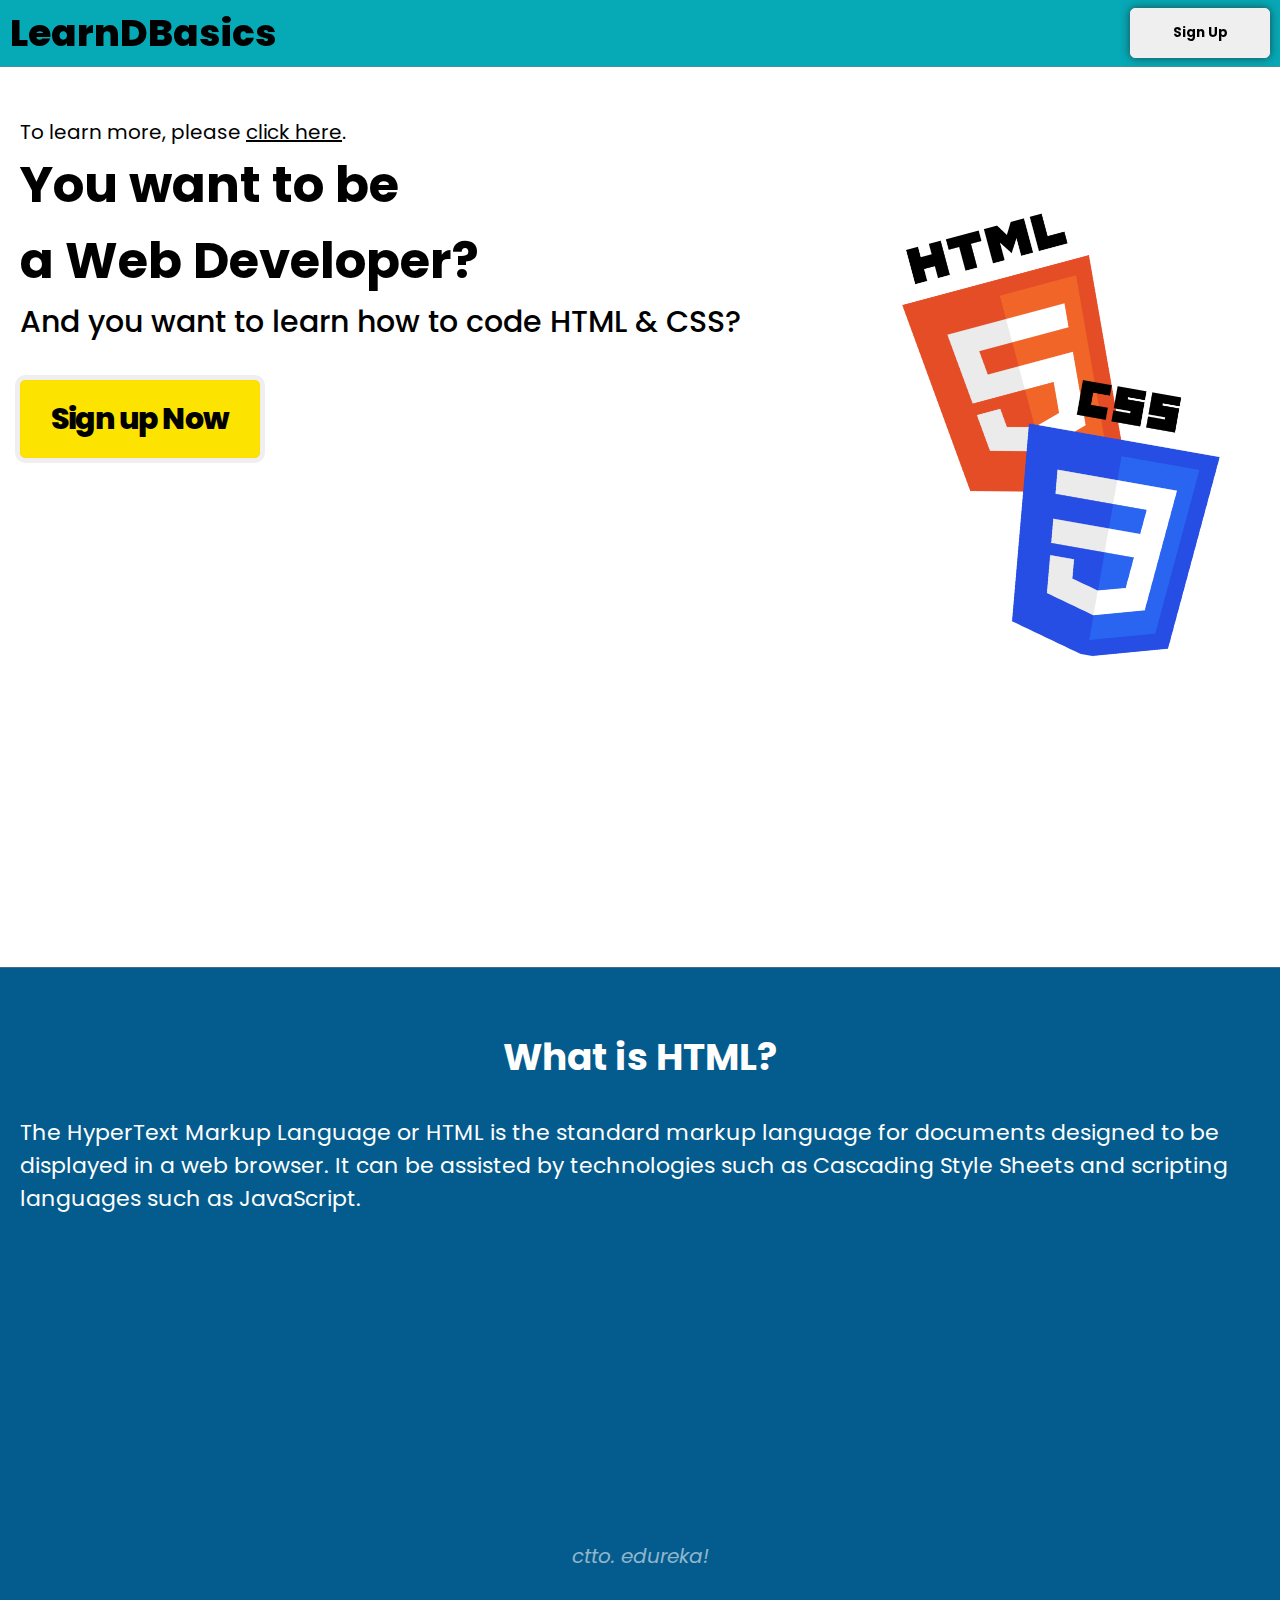
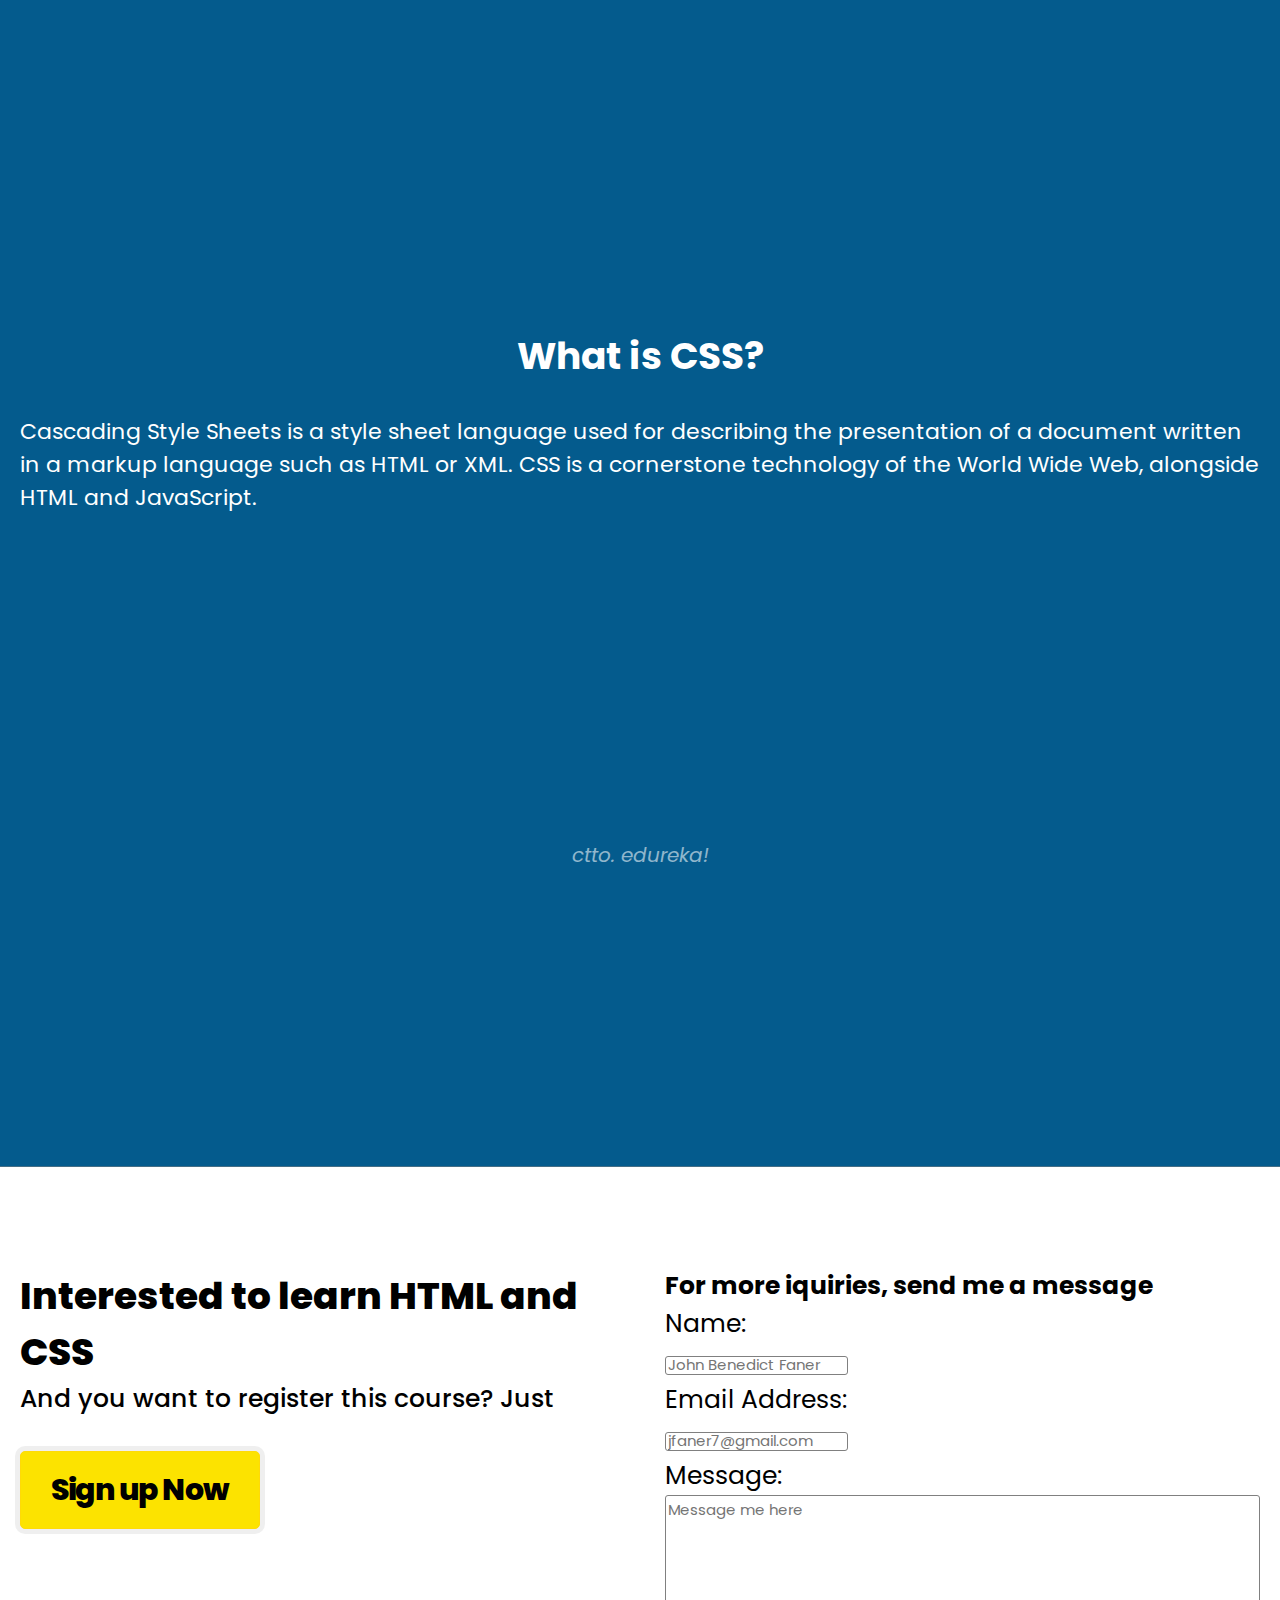
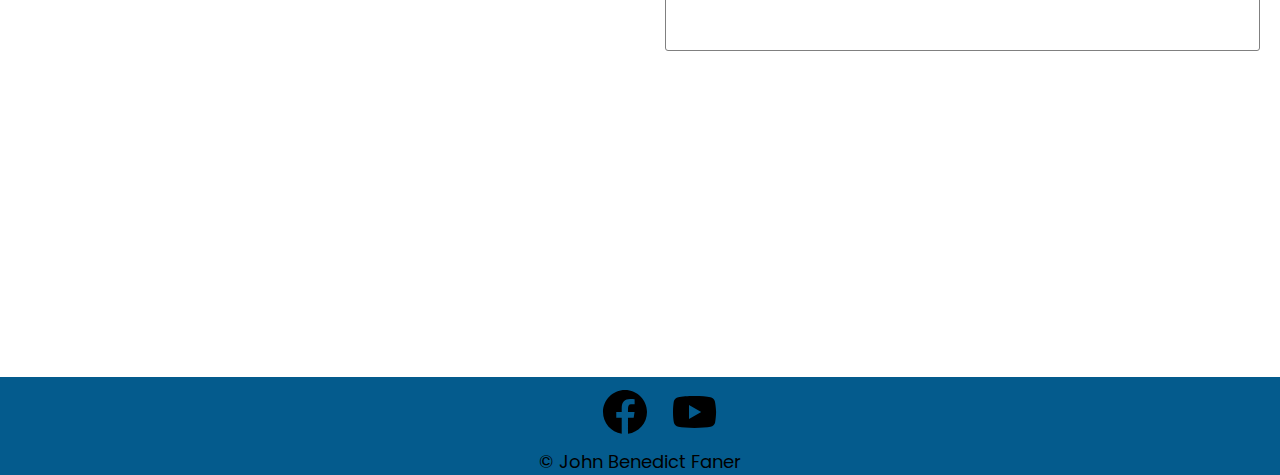
<file: index.html>
<!DOCTYPE html>
<html lang="en">
<head>
    <meta charset="UTF-8">
    <meta http-equiv="X-UA-Compatible" content="IE=edge">
    <meta name="viewport" content="width=device-width, initial-scale=1.0">
    <title>LearnDBasics</title>

    <link rel="icon" href="imageWeb/ako-modified.png">
    <link rel="preconnect" href="https://fonts.googleapis.com" />
	<link rel="preconnect" href="https://fonts.gstatic.com" crossorigin />
	<link href="https://fonts.googleapis.com/css2?family=Poppins:wght@200;400;600;700;900&display=swap" rel="stylesheet" />
    <link rel="stylesheet" href="css/css_webpage2.css">
    
</head>
<body>
    <div class="Sticky">
        <h2 class="stickyTitle"><a href="#idHTML">LearnDBasics</a></h2>
        <a href="#SignUp"><button class="stickyButton">Sign Up</button></a>
    </div>
    <header>
        <div class="header">
            <p>To learn more, please <a class="click" href="#idHTML">click here</a>.</p>
            <h1>You want to be<br> a  Web Developer?</h1>
            <h3>And you want to learn how to code HTML &AMP; CSS?</h3>
            <a href="#SignUp"><button class="ButtonSign">Sign up Now</button></a>
            <img class="imageH" src="imageWeb/htmlImage.png" alt="CSSimage">
            <img class="imageC" src="imageWeb/cssImage.png" alt="HTMLimage">
        </div>
    </header> 
    <main>
        <div class="Html" id="idHTML">
            <h2>What is HTML?</h2>
            <p class="para">The HyperText Markup Language or HTML is the standard markup language for documents designed to be displayed in a web browser. 
            It can be assisted by technologies such as Cascading Style Sheets and scripting languages such as JavaScript.</p>
            <center>
                <iframe class="video" width="560" height="315" src="https://www.youtube-nocookie.com/embed/88PXJAA6szs" title="YouTube video player"
                frameborder="0" allow="accelerometer; autoplay; clipboard-write; encrypted-media; gyroscope; picture-in-picture" allowfullscreen></iframe>
            </center>
            <p class="ctto">ctto. edureka!</p>
        </div>
        <div class="Css" id="idCSS">
            <h2>What is CSS?</h2>
            <p class="para">Cascading Style Sheets is a style sheet language used for describing the presentation of a document written in a markup language 
            such as HTML or XML. CSS is a cornerstone technology of the World Wide Web, alongside HTML and JavaScript.</p>
            <center>
                <iframe width="560" height="315" src="https://www.youtube-nocookie.com/embed/6vbgZnQrpbU" title="YouTube video player" frameborder="0"
                allow="accelerometer; autoplay; clipboard-write; encrypted-media; gyroscope; picture-in-picture" allowfullscreen></iframe>
            </center>
            <p class="ctto">ctto. edureka!</p>
        </div>
        
    </main>
    <section>
        <div id="SignUp">
            <h2>Interested to learn HTML and CSS</h2>
            <h4>And you want to register this course? Just</h4>
            <a href="https://www.youtube.com/watch?v=dQw4w9WgXcQ" target="_blank"><button class="ButtonSign">Sign up Now</button></a>
        </div>
        <div>
            <p class="inquire">For more iquiries, send me a message</p>
            <form action="">
                <div class="send-name">
                    <label for="">Name:</label>
                    <input type="text" name="send-name" placeholder="John Benedict Faner">
                </div>
                <div class="send-email">
                    <label for="">Email Address:</label>
                    <input type="email" name="send-name" placeholder="jfaner7@gmail.com">
                </div>
                <div class="send-text">
                    <label for="">Message:</label>
                    <textarea name="message-name" id="textarea" cols="30" rows="10" placeholder="Message me here"></textarea>
                </div>
            </form>
        </div>
    </section>
</body>
<footer>
    <ul>
        <li><a href="https://www.facebook.com/jbfaner7/" target="_blank"><img src="imageWeb/icons8-facebook.svg" alt="fb"></a></li>
        <li><a href="https://www.youtube.com/watch?v=dQw4w9WgXcQ" target="_blank"><img src="imageWeb/icons8-youtube.svg" alt="yt"></a></li>
    </ul>
    <p>&copy; John Benedict Faner</p>
</footer>
</html>
</file>
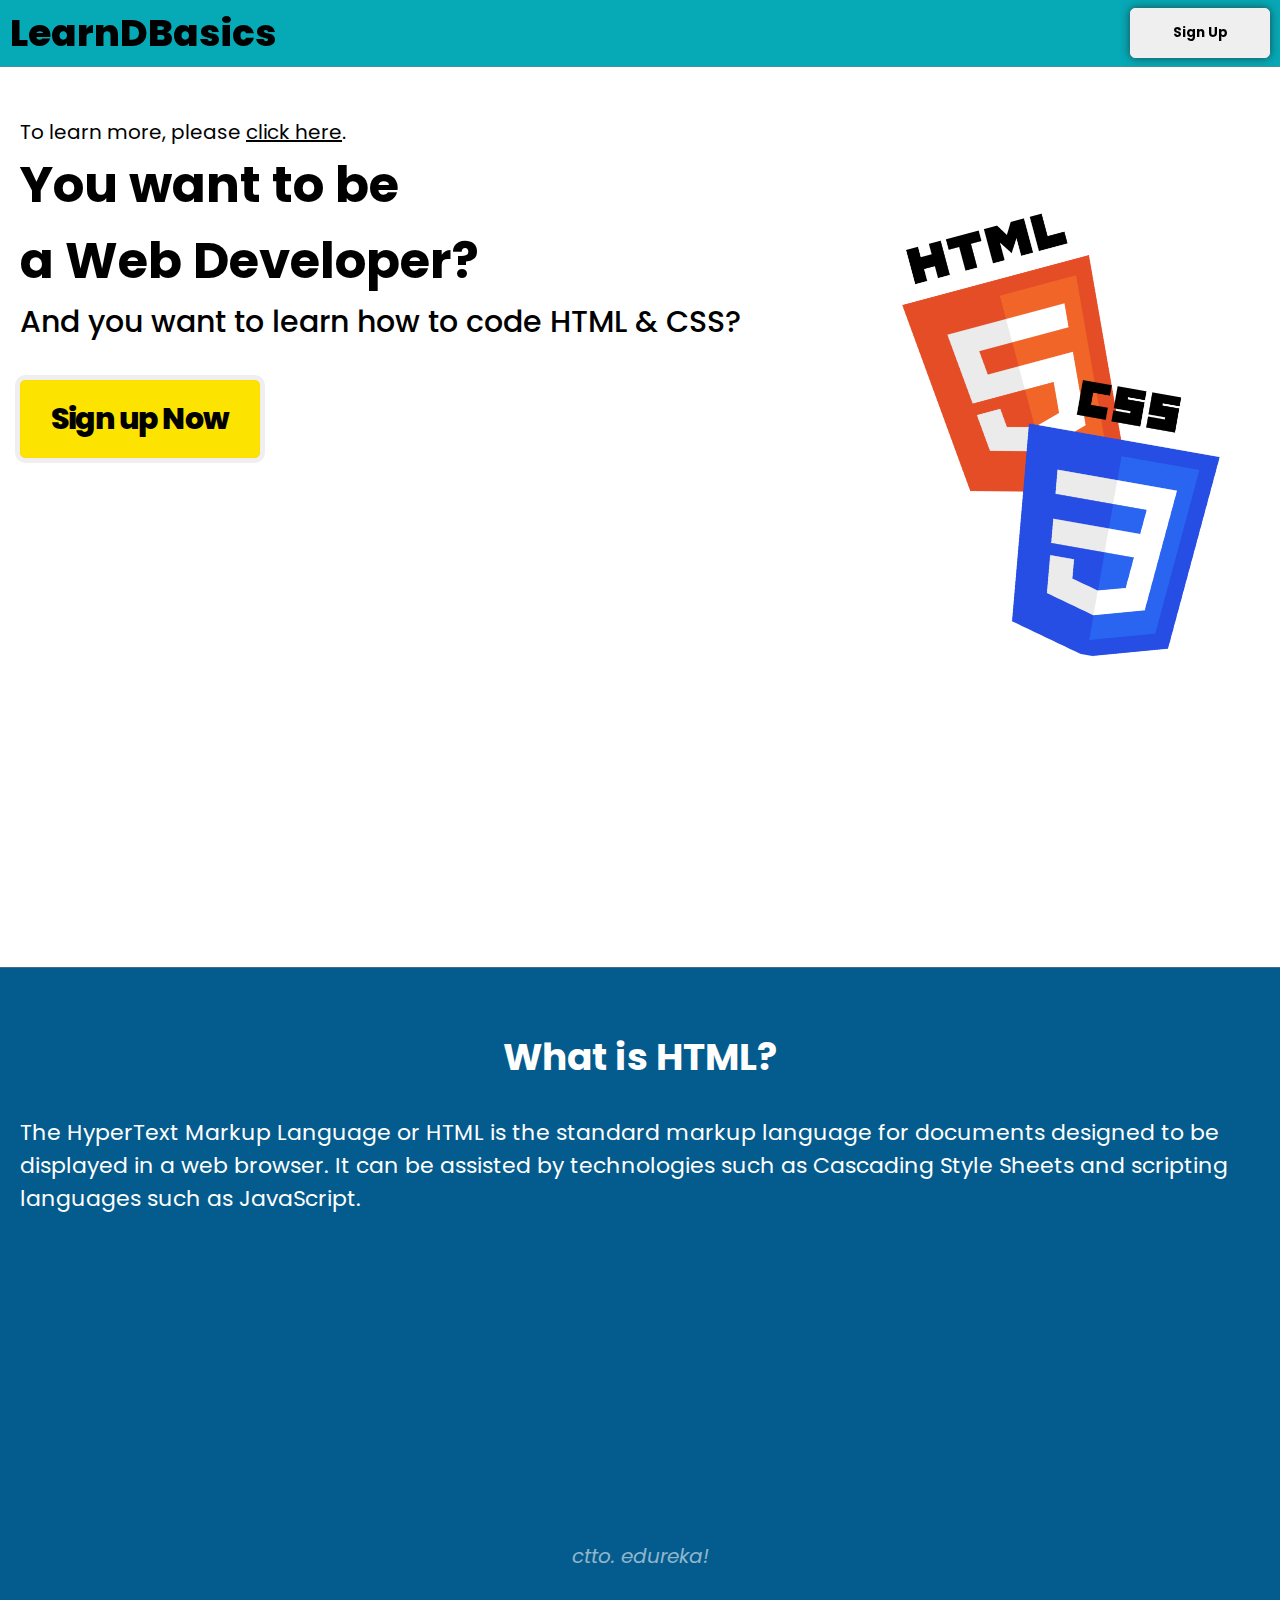
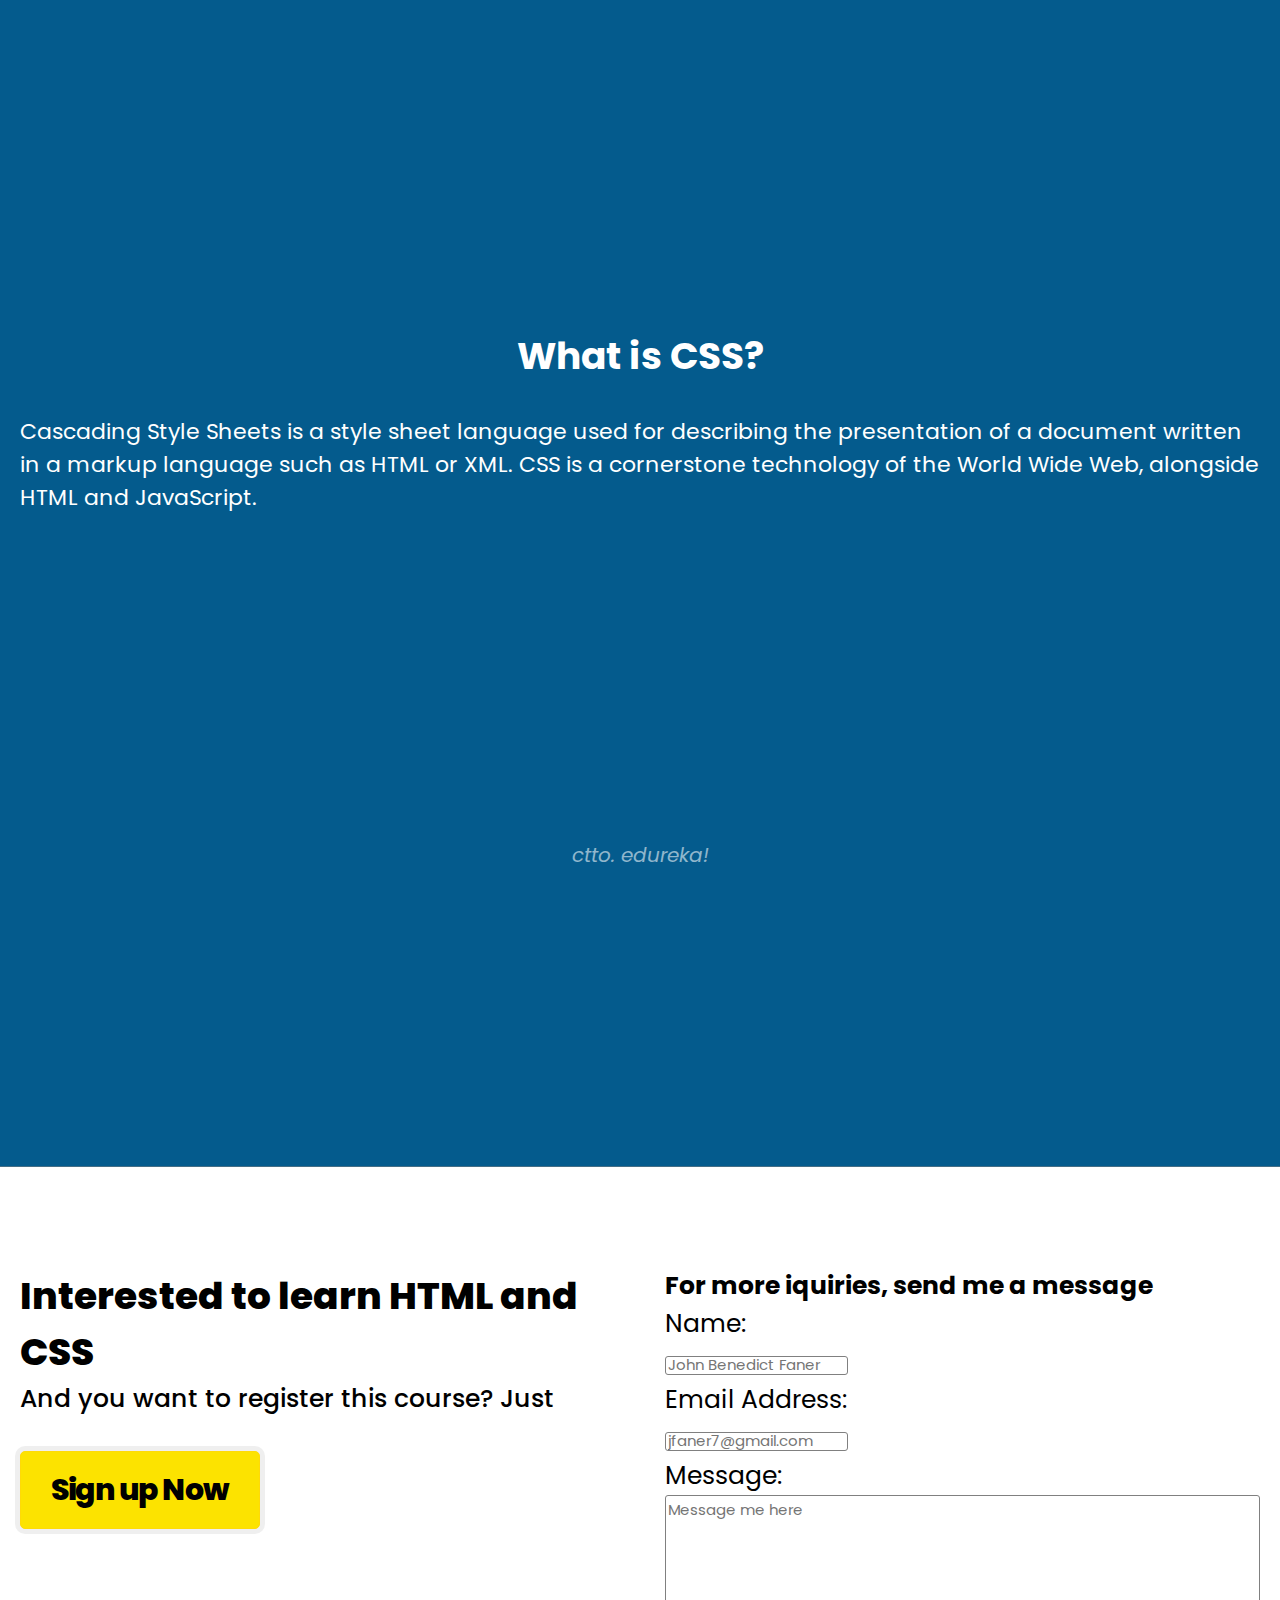
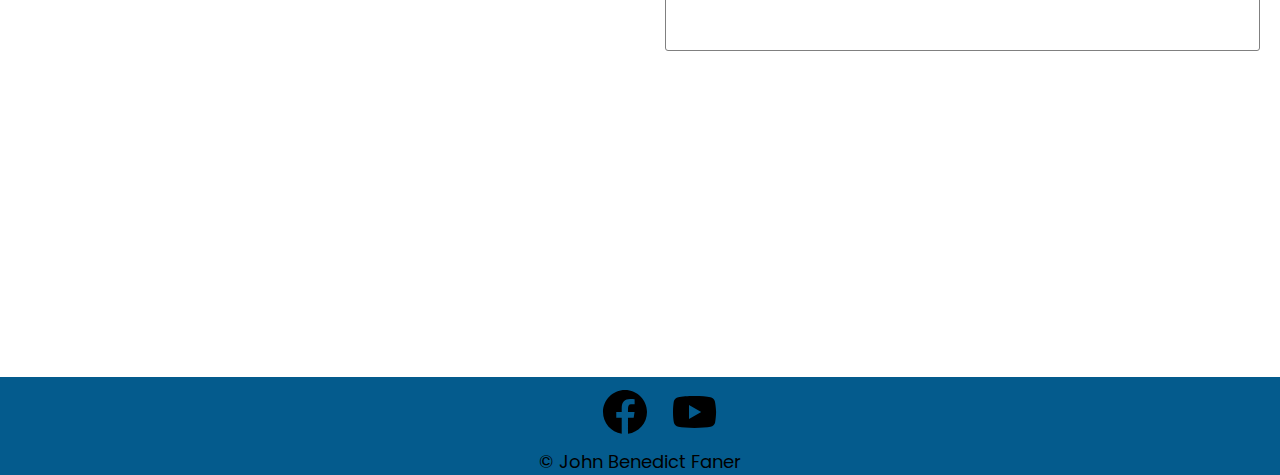
<file: jb_webpage.html>
<!DOCTYPE html>
<html lang="en">
<head>
    <meta charset="UTF-8">
    <meta http-equiv="X-UA-Compatible" content="IE=edge">
    <meta name="viewport" content="width=device-width, initial-scale=1.0">
    <title>LearnDBasics</title>

    <link rel="icon" href="imageWeb/ako-modified.png">
    <link rel="preconnect" href="https://fonts.googleapis.com" />
	<link rel="preconnect" href="https://fonts.gstatic.com" crossorigin />
	<link href="https://fonts.googleapis.com/css2?family=Poppins:wght@200;400;600;700;900&display=swap" rel="stylesheet" />
    <link rel="stylesheet" href="css/css_webpage2.css">
    
</head>
<body>
    <div class="Sticky">
        <h2 class="stickyTitle"><a href="#idHTML">LearnDBasics</a></h2>
        <a href="#SignUp"><button class="stickyButton">Sign Up</button></a>
    </div>
    <header>
        <div class="header">
            <p>To learn more, please <a class="click" href="#idHTML">click here</a>.</p>
            <h1>You want to be<br> a  Web Developer?</h1>
            <h3>And you want to learn how to code HTML &AMP; CSS?</h3>
            <a href="#SignUp"><button class="ButtonSign">Sign up Now</button></a>
            <img class="imageH" src="imageWeb/htmlImage.png" alt="CSSimage">
            <img class="imageC" src="imageWeb/cssImage.png" alt="HTMLimage">
        </div>
    </header> 
    <main>
        <div class="Html" id="idHTML">
            <h2>What is HTML?</h2>
            <p class="para">The HyperText Markup Language or HTML is the standard markup language for documents designed to be displayed in a web browser. 
            It can be assisted by technologies such as Cascading Style Sheets and scripting languages such as JavaScript.</p>
            <center>
                <iframe class="video" width="560" height="315" src="https://www.youtube-nocookie.com/embed/88PXJAA6szs" title="YouTube video player"
                frameborder="0" allow="accelerometer; autoplay; clipboard-write; encrypted-media; gyroscope; picture-in-picture" allowfullscreen></iframe>
            </center>
            <p class="ctto">ctto. edureka!</p>
        </div>
        <div class="Css" id="idCSS">
            <h2>What is CSS?</h2>
            <p class="para">Cascading Style Sheets is a style sheet language used for describing the presentation of a document written in a markup language 
            such as HTML or XML. CSS is a cornerstone technology of the World Wide Web, alongside HTML and JavaScript.</p>
            <center>
                <iframe width="560" height="315" src="https://www.youtube-nocookie.com/embed/6vbgZnQrpbU" title="YouTube video player" frameborder="0"
                allow="accelerometer; autoplay; clipboard-write; encrypted-media; gyroscope; picture-in-picture" allowfullscreen></iframe>
            </center>
            <p class="ctto">ctto. edureka!</p>
        </div>
        
    </main>
    <section>
        <div id="SignUp">
            <h2>Interested to learn HTML and CSS</h2>
            <h4>And you want to register this course? Just</h4>
            <a href="https://www.youtube.com/watch?v=dQw4w9WgXcQ" target="_blank"><button class="ButtonSign">Sign up Now</button></a>
        </div>
        <div>
            <p class="inquire">For more iquiries, send me a message</p>
            <form action="">
                <div class="send-name">
                    <label for="">Name:</label>
                    <input type="text" name="send-name" placeholder="John Benedict Faner">
                </div>
                <div class="send-email">
                    <label for="">Email Address:</label>
                    <input type="email" name="send-name" placeholder="jfaner7@gmail.com">
                </div>
                <div class="send-text">
                    <label for="">Message:</label>
                    <textarea name="message-name" id="textarea" cols="30" rows="10" placeholder="Message me here"></textarea>
                </div>
            </form>
        </div>
    </section>
</body>
<footer>
    <ul>
        <li><a href="https://www.facebook.com/jbfaner7/" target="_blank"><img src="imageWeb/icons8-facebook.svg" alt="fb"></a></li>
        <li><a href="https://www.youtube.com/watch?v=dQw4w9WgXcQ" target="_blank"><img src="imageWeb/icons8-youtube.svg" alt="yt"></a></li>
    </ul>
    <p>&copy; John Benedict Faner</p>
</footer>
</html>
</file>
<file: css/css_webpage2.css>
* {
    box-sizing: border-box;
}

body{   
    font-family: 'Poppins', sans-serif;
    font-size: 25px;
    
    border: 0;
    margin: 0;
}

/* Sticky Header */

.Sticky {
    position: sticky;
    top: 0px;
    margin: 0;
    padding: 0 10px;
    display: flex;
    justify-content: space-between;

    background-color: rgba(1, 167, 181, 0.98);
    border-bottom: 1px solid rgba(128, 128, 128, 0.521);
}

.stickyTitle {
    margin: 0;
    padding: 5px 0;
}

.stickyTitle a {
    color: black;
    font-weight: 750;
}

.stickyButton {
    border-radius: 5px;
    border: 1px solid rgb(240, 240, 240);
    box-shadow: 0 0 10px rgb(25, 73, 77);
    font-family: 'Poppins', sans-serif;
    font-weight: 700;
    width: 140px;
    height: 50px;
    cursor: pointer;
    
}

.stickyButton:hover {
    color: white;
    background-color: rgb(67, 116, 190);
    border: 1px solid rgba(33, 97, 194, 8);
}

.Sticky a {
    display: flex;
    align-items: center;
    text-decoration: none;
}

/* Main Header */

header {
    height: 100vh;
    padding: 50px 20px 0;
}

header .header {
    width: 87vw; 
}

.header p {
    font-size: 20px;
}

.header p a{
    color: rgb(0, 0, 0);

}

.click:hover {
    color: white;
    background-color: rgba(0, 102, 255, 0.664);
}

.header h1 {
    margin: 0;
}

.header h1 {
    font-weight: bold;
}

.header h3 {
    font-size: 30px;
    margin: 0 0 35px;
    font-weight: 500;
}


.ButtonSign {
    background-color: rgb(252, 227, 0);
    border-radius: 5px;
    border: 1px solid rgb(255, 218, 8);
    box-shadow: 0 0 0 5px rgba(0, 0, 0, 0.062);
    font-family: 'Poppins', sans-serif;
    font-weight: 800;
    font-size: 30px;
    padding: 15px 30px;
    cursor: pointer;
    display: inline-block;
    letter-spacing: -1.5px;
}

.ButtonSign:hover {
    color: white;
    background-color: rgb(33, 97, 194);
    border: 1px solid rgba(33, 97, 194, 8);
}

.header img {
    width: 270px;
}

.imageH {
    position: absolute;
    top: 25%;
    right: 10%;;
    transform: rotate(-15deg);
    z-index: -2;
}

.imageC {
    position: absolute;
    top: 43%;
    right: 2.7%;
    transform: rotate(10deg);
    z-index: -1;
}

p {
    margin: 0;
}

main {
    background-color: rgb(4, 91, 141);
    color: white;
   
}

main .Html {
    height: 100vh;
    padding: 30px 20px 0;
    border-top: 1.5px solid rgba(128, 128, 128, 0.521);
}

main .Css {
    height: 100vh;
    padding: 30px 20px 0;
    border-bottom: 1.5px solid rgba(128, 128, 128, 0.521);
}

.Html h2,
.Css h2 {
    display: flex;
    justify-content: center;
}

main .para {
    font-size: 22px;
    padding-bottom: 0 10px 10px;
}

.ctto {
    text-align: center;
    font-style: italic;
    font-size: 20px;
    color: rgba(255, 255, 255, 0.562);
}

iframe {
    width: 50%;
}

section {
    height: 90vh;
    padding: 70px 20px 0;
    display: grid;
    grid-template-columns: 1fr 1fr;
    gap: 50px;
}



label {
    display: block;
}

#SignUp h2 {
    font-weight: 800;
    margin-bottom: 0;
}

#SignUp h4 {
    margin-top: 0;
    font-weight: 500;
}

.inquire {
    font-weight: 700;
    padding-top: 30px;
}

#textarea {
    width: 100%;
    resize: none;
}

input::placeholder,
textarea::placeholder {
    font-family: 'Poppins', sans-serif; 
    font-size: 15px;
}

input,
textarea {
    border: 1px solid grey;
    border-radius: 3px;
}

footer {
    background-color: rgb(4, 91, 141);
    height: 100%;
}

ul {
    padding-top: 10px;
    margin: 0;
    display: flex;
    justify-content: center;
    align-items: center;
    list-style: none;
    gap: 20px;
}

footer p {
    font-size: 18px;
    text-align: center;
}

@media screen and (max-width: 1200px) {
    body {
        font-size: 20px;
    }
    .ButtonSign {
        font-size: 25px;
    }
    .imageH {
        position: absolute;
        top: 50%;
        right: 10%;;
        transform: rotate(-15deg);
        z-index: -2;
        width: 200px;
    }
    .imageC {
        position: absolute;
        top: 68%;
        right: 2.7%;
        transform: rotate(10deg);
        z-index: -1;
        width: 200px;
    }
    .header h3 {
        padding-right: 50%;
    }
    main .para {
        font-size: 18px;
    }
    .Html .ccto,
    .Css .ccto {
        font-size: 10px;
    }
    li img {
        width: 30px;
    }
    
}

@media screen and (max-width: 600px) {
    body {
        font-size: 15px;
    }
    .header p {
        font-size: 15px;
    }
    .ButtonSign {
        font-size: 20px;
    }
    .imageH {
        width: 180px;
    }
    .imageC {
        width: 180px;
    }
    main .para {
        font-size: 15px;
    }
}
</file>
